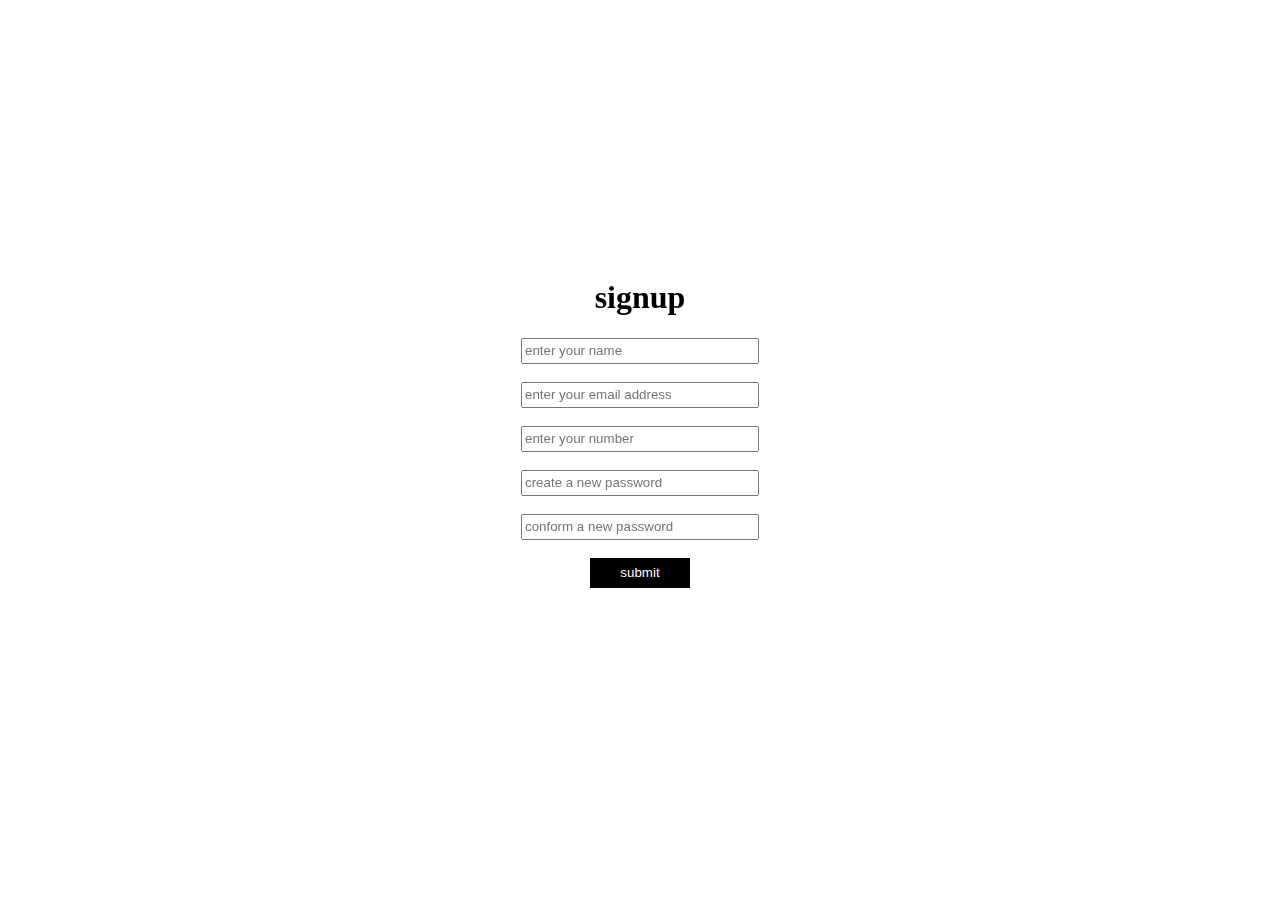
<file: formvalidation.html>
<!DOCTYPE html>
<html lang="en">
  <head>
    <meta charset="UTF-8" />
    <meta name="viewport" content="width=device-width, initial-scale=1.0" />
    <title>Document</title>
    <link rel="stylesheet" href="style.css" />
  </head>
  <body>
    <div class="img">
      <div class="box">
        <form id="myform">
          <h1>signup</h1>
          <input
            type="name"
            placeholder="enter your name"
            class="input"
            id="name"
          />
          <br /><br />
          <input
            type="email"
            placeholder="enter your email address"
            class="input"
            id="email"
          />
          <br /><br />
          <input
            type="text"
            placeholder="enter your number"
            class="input"
            id="number"
          />
          <br /><br />
          <input
            type="password"
            placeholder="create a new password"
            class="input"
            id="password"
          /><br /><br />
          <input
            type="password"
            placeholder="conform a new password"
            class="input"
            id="cpassword"
          /><br /><br />

          <button type="submit">submit</button>

          <p id="arr"></p>
        </form>
      </div>
    </div>
  </body>
</html>

<script>
  let myform = document.getElementById("myform");
  let arr = document.getElementById("arr");

  myform.addEventListener("submit", (e) => {
    e.preventDefault();
    let userInfo = {
      name: document.getElementById("name").value,
      email: document.getElementById("email").value,
      number: document.getElementById("number").value,
      password: document.getElementById("password").value,
      cpassword: document.getElementById("cpassword").value,


    };
    console.log(userInfo.name);
    console.log(userInfo.email);
    console.log(userInfo.number);
    console.log(userInfo.password);
    console.log(userInfo.cpassword);


    validate(userInfo);
  });

  function validate(val) {

// name  Regex code : /^[A-Za-z]{2,}$/

if(val.name == ""){
     arr.textContent = "No name found"
}

if (!/^[A-Za-z]{2,}$/.test(val.name)) {
    arr.textContent = "Please input right name"
}

//mobile /^\d{10}$/



if (!/^\d{10}$/.test(val.number)) {
    arr.textContent = "Mobile number is wrong"
}

//password regex /^(?=.*[a-z])(?=.*[A-Z])(?=.*\d)(?=.*[\W_])[A-Za-z\d\W_]{8,}$/

if (!/^(?=.*[a-z])(?=.*[A-Z])(?=.*\d)(?=.*[\W_])[A-Za-z\d\W_]{8,}$/.test(val.password)) {
    arr.textContent = "Please use Strong password"
}

//Email /^\S+@\S+\.\S+$/

if (!/^\S+@\S+\.\S+$/.test(val.email)) {
    arr.textContent = "Please use Correct email"
}

if (val.password !== val.cpassword) {
    arr.textContent = "Password not match " 
    
    
}}

</script>
</file>
<file: style.css>
.img{
    background-image: url("https://wallpapers.com/images/hd/hd-nature-trees-on-grass-rwujzayqg8ip7kyy.jpg");
    justify-content: center;
    height: 700px;
    background-repeat: no-repeat;
    background-size: cover;
}
.box{
    height: 100vh;
    display: flex;
    align-items: center;
    justify-content: center;

    text-align: center;
}
#myform{
    border: 1px solid white ;
    width: 300px;
    height: 400px;
    border-radius: 15px;
    backdrop-filter: blur(7px);
}
.input{
    height: 20px;
    width: 230px;
}
button{
    border: none;
    color: rgb(255, 255, 255);
    background-color: rgb(0, 0, 0);
    height: 30px;
    width: 100px;
}
#arr{
    color: white;
}
</file>
